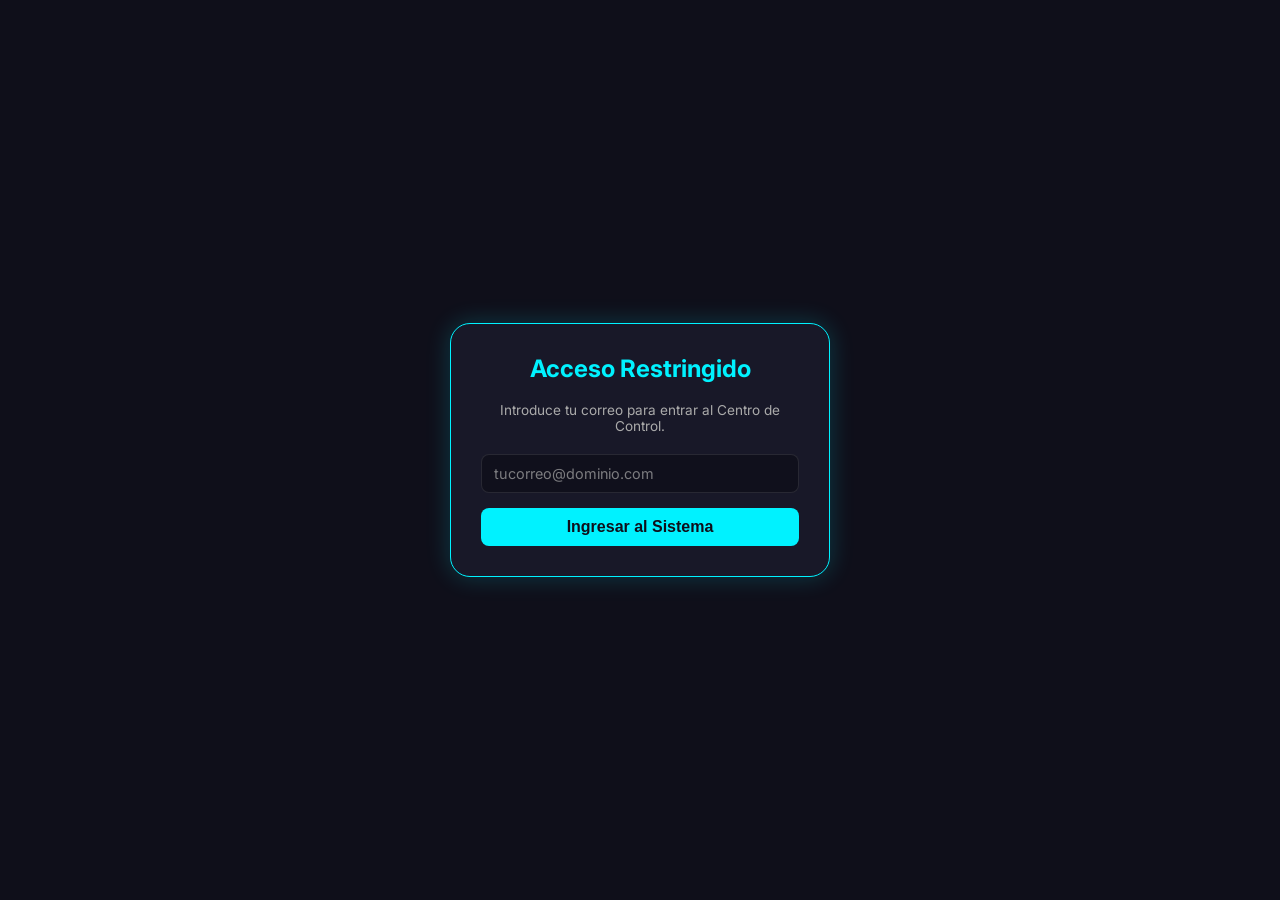
<file: index.html>
<!DOCTYPE html>
<html lang="es">
<head>
    <meta charset="UTF-8">
    <meta name="viewport" content="width=device-width, initial-scale=1.0">
    <title>Panel de Control - HLG-Tech</title>
    <link href="https://fonts.googleapis.com/css2?family=Inter:wght@300;400;500;700&display=swap" rel="stylesheet">
    <link rel="stylesheet" href="styles.css">
    <style>
        
    </style>
</head>
<body>

    <div id="neonLoaderOverlay">
        <div class="neon-spinner"></div>
        <div id="neonLoaderText">Procesando solicitud...</div>
    </div>

    <!-- MODAL DE ALERTA PERSONALIZADO -->
    <div id="customAlertModal" class="custom-modal-overlay">
        <div class="custom-modal-box">
            <h3 id="customAlertTitle">Aviso</h3>
            <p id="customAlertMessage">Mensaje del sistema</p>
            <button class="btn-modal-primary" onclick="cerrarCustomAlert()">Aceptar</button>
        </div>
    </div>

    <!-- MODAL DE PROMPT PERSONALIZADO -->
    <div id="customPromptModal" class="custom-modal-overlay">
        <div class="custom-modal-box">
            <h3 id="customPromptTitle">Editar</h3>
            <p id="customPromptDesc">Introduce el nuevo valor:</p>
            <input type="text" id="customPromptInput">
            <div class="custom-modal-buttons">
                <button class="btn-modal-secondary" onclick="cerrarCustomPrompt(false)">Cancelar</button>
                <button class="btn-modal-primary" onclick="cerrarCustomPrompt(true)">Guardar</button>
            </div>
        </div>
    </div>

    <div id="authScreen">
        <div class="auth-card">
            <h2>Acceso Restringido</h2>
            <p>Introduce tu correo para entrar al Centro de Control.</p>
            <input type="email" id="adminEmailInput" placeholder="tucorreo@dominio.com">
            <button onclick="verificarAcceso()">Ingresar al Sistema</button>
            <div id="authError">Correo no autorizado o error de conexión.</div>
        </div>
    </div>

    <div class="sidebar-overlay" id="sidebarOverlay" onclick="toggleSidebar()"></div>
    <nav class="sidebar" id="appSidebar">
        <div class="sidebar-header">
            <span class="logo">HLG<span>-Panel</span></span>
            <button class="close-sidebar" onclick="toggleSidebar()">&times;</button>
        </div>
        <ul class="sidebar-menu">
            <li><a onclick="toggleSidebar(); cambiarVista('home')">Inicio & Resumen</a></li>
            <li><a onclick="toggleSidebar(); cambiarVista('productos')">Gestionar Productos</a></li>
            <li><a onclick="toggleSidebar(); cambiarVista('categorias')">Gestionar Categorías</a></li>
            <li><a onclick="toggleSidebar(); cambiarVista('usuarios')">Usuarios Registrados</a></li>
            <li><a onclick="toggleSidebar(); cambiarVista('ordenes')">Pedidos / Órdenes</a></li>
            <li><a onclick="toggleSidebar(); abrirModalProducto('nuevo')">Nuevo Producto</a></li>
            <li><a onclick="abrirModalTasa()">Tasa de Cambio</a></li>
            <li><a onclick="cerrarSesion()" style="color: #ff4d4d;">Cerrar Sesión</a></li>
        </ul>
    </nav>

    <header class="backoffice-nav">
        <div class="nav-left-group">
            <button class="menu-btn" onclick="toggleSidebar()">☰</button>
            <a href="#" onclick="cambiarVista('home')" class="logo">HLG<span>-Tech</span></a>
        </div>
        <div class="nav-right-group">
            <button class="notification-bell-btn" onclick="toggleTema()" id="themeToggleBtn" title="Cambiar Tema Claro/Oscuro">☀️</button>
            <div class="notification-container">
                <button class="notification-bell-btn" onclick="toggleNotificationDropdown()" title="Notificaciones de Órdenes">
                    🔔
                    <span id="notifBadge" class="notification-badge">0</span>
                </button>
                <div id="notifDropdown" class="notification-dropdown">
                    <div class="notification-header">
                        <span>Nuevas Órdenes</span>
                        <span id="notifCountText" style="font-weight: normal; color: var(--text-muted);">0 pendientes</span>
                    </div>
                    <div id="notifList" class="notification-list">
                        <div class="notification-item" style="text-align: center; color: var(--text-muted);">Sin órdenes nuevas</div>
                    </div>
                </div>
            </div>
            <div id="userDisplay" class="user-badge">Admin</div>
        </div>
    </header>

    <!-- VISTA 1: HOME DASHBOARD -->
    <main id="view-home" class="view-section active main-container">
        <div class="welcome-banner">
            <h1>Panel de Control Principal</h1>
            <p>Resumen de inventario, finanzas y operaciones.</p>
        </div>

        <div class="stats-grid">
            <div class="stat-card" onclick="cambiarVista('productos')">
                <h3>Total Productos</h3>
                <div class="value" id="statTotal">--</div>
            </div>
            <div class="stat-card" onclick="cambiarVista('usuarios')">
                <h3>Usuarios Registrados</h3>
                <div class="value" id="statUsuarios" style="color: var(--accent);">--</div>
            </div>
            <div class="stat-card" onclick="cambiarVista('ordenes')">
                <h3>Total Órdenes</h3>
                <div class="value" id="statOrdenes" style="color: #2ecc71;">--</div>
            </div>
            <div class="stat-card" onclick="abrirModalTasa()">
                <h3>Tasa Actual (CUP)</h3>
                <div class="value" id="statTasa">--</div>
            </div>
        </div>

        <h3 style="color: var(--accent); margin-bottom: 15px;">Resumen Financiero de Órdenes</h3>
        <div class="financial-summary-grid">
            <div class="fin-card">
                <h4>Hoy</h4>
                <div class="fin-row"><span>Ventas:</span> <span id="hoyVenta" style="color: var(--accent);">$0.00</span></div>
                <div class="fin-row"><span>Costo:</span> <span id="hoyCosto" style="color: #ff4d4d;">$0.00</span></div>
                <div class="fin-row"><span>Ganancia:</span> <span id="hoyGanancia" style="color: #2ecc71;">$0.00</span></div>
            </div>
            <div class="fin-card">
                <h4>Esta Semana</h4>
                <div class="fin-row"><span>Ventas:</span> <span id="semVenta" style="color: var(--accent);">$0.00</span></div>
                <div class="fin-row"><span>Costo:</span> <span id="semCosto" style="color: #ff4d4d;">$0.00</span></div>
                <div class="fin-row"><span>Ganancia:</span> <span id="semGanancia" style="color: #2ecc71;">$0.00</span></div>
            </div>
            <div class="fin-card">
                <h4>Este Mes</h4>
                <div class="fin-row"><span>Ventas:</span> <span id="mesVenta" style="color: var(--accent);">$0.00</span></div>
                <div class="fin-row"><span>Costo:</span> <span id="mesCosto" style="color: #ff4d4d;">$0.00</span></div>
                <div class="fin-row"><span>Ganancia:</span> <span id="mesGanancia" style="color: #2ecc71;">$0.00</span></div>
            </div>
        </div>
    </main>

    <!-- VISTA 2: GESTIÓN DE PRODUCTOS -->
    <main id="view-productos" class="view-section main-container">
        <div class="products-header">
            <div>
                <h1 style="margin:0 0 5px 0; color:var(--accent); font-size:1.5em;">Gestión de Productos</h1>
                <p style="margin:0; color:var(--text-muted); font-size:0.85em;">Precios de venta, costo, estados y filtros de inventario.</p>
            </div>
            <button onclick="abrirModalProducto('nuevo')">+ Nuevo Producto</button>
        </div>

        <div class="filters-container">
            <input type="text" id="filtroTexto" placeholder="🔍 Buscar nombre o código..." oninput="aplicarFiltrosProductos()">
            <select id="filtroCategoria" onchange="aplicarFiltrosProductos()">
                <option value="todos">📂 Todas las Categorías</option>
            </select>
            <select id="filtroEstado" onchange="aplicarFiltrosProductos()">
                <option value="todos">🔹 Todos los Estados</option>
                <option value="Disponible">Disponible</option>
                <option value="Agotado">Agotado</option>
            </select>
            <select id="filtroPublicado" onchange="aplicarFiltrosProductos()">
                <option value="todos">👁️ Publicación (Todos)</option>
                <option value="true">Publicados (Sí)</option>
                <option value="false">Ocultos (No)</option>
            </select>
            <select id="filtroStock" onchange="aplicarFiltrosProductos()">
                <option value="todos">📦 Stock (Todos)</option>
                <option value="con_stock">Con Stock (> 0)</option>
                <option value="sin_stock">Sin Stock (0)</option>
            </select>
        </div>

        <div class="table-responsive">
            <table>
                <thead>
                    <tr>
                        <th>Imagen</th>
                        <th>Código</th>
                        <th>Nombre</th>
                        <th>Precio Venta</th>
                        <th>Costo</th>
                        <th>Ganancia</th>
                        <th>Stock</th>
                        <th>Estado</th>
                        <th>Publicado</th>
                        <th>Acción</th>
                    </tr>
                </thead>
                <tbody id="tablaProductosBody">
                    <tr><td colspan="10" style="text-align:center;">Cargando productos...</td></tr>
                </tbody>
            </table>
        </div>
    </main>

    <!-- VISTA 3: GESTIÓN DE CATEGORÍAS -->
    <main id="view-categorias" class="view-section main-container">
        <div class="products-header">
            <div>
                <h1 style="margin:0 0 5px 0; color:var(--accent); font-size:1.5em;">Gestión de Categorías</h1>
                <p style="margin:0; color:var(--text-muted); font-size:0.85em;">Crea, edita y corrige las categorías de tu plataforma.</p>
            </div>
        </div>

        <div style="background: var(--bg-card); border: 1px solid var(--border-color); padding: 20px; border-radius: 14px; margin-bottom: 25px; display: flex; gap: 10px; max-width: 500px;">
            <input type="text" id="nuevaCategoriaInput" placeholder="Nombre de la nueva categoría..." style="flex: 1;">
            <button onclick="crearNuevaCategoriaSubmit()">Crear</button>
        </div>

        <div class="table-responsive" style="max-width: 700px;">
            <table>
                <thead>
                    <tr>
                        <th>#</th>
                        <th>Nombre de Categoría</th>
                        <th>Acción</th>
                    </tr>
                </thead>
                <tbody id="tablaCategoriasBody">
                    <tr><td colspan="3" style="text-align:center;">Cargando categorías...</td></tr>
                </tbody>
            </table>
        </div>
    </main>

    <!-- VISTA 4: USUARIOS -->
    <main id="view-usuarios" class="view-section main-container">
        <div class="products-header">
            <div>
                <h1 style="margin:0 0 5px 0; color:var(--accent); font-size:1.5em;">Usuarios Registrados</h1>
                <p style="margin:0; color:var(--text-muted); font-size:0.85em;">Listado y control de usuarios dados de alta en la plataforma.</p>
            </div>
        </div>

        <div class="filters-container">
            <input type="text" id="filtroBuscadorUsuarios" placeholder="🔍 Buscar por correo, nombre o teléfono..." oninput="filtrarUsuarios()">
        </div>

        <div class="table-responsive">
            <table>
                <thead>
                    <tr>
                        <th>#</th>
                        <th>Nombre / Usuario</th>
                        <th>Correo Electrónico</th>
                        <th>Teléfono</th>
                        <th>Fecha de Registro</th>
                    </tr>
                </thead>
                <tbody id="tablaUsuariosBody">
                    <tr><td colspan="5" style="text-align:center;">Cargando usuarios...</td></tr>
                </tbody>
            </table>
        </div>
    </main>

    <!-- VISTA 5: ÓRDENES -->
    <main id="view-ordenes" class="view-section main-container">
        <div class="products-header">
            <div>
                <h1 style="margin:0 0 5px 0; color:var(--accent); font-size:1.5em;">Monitoreo de Órdenes</h1>
                <p style="margin:0; color:var(--text-muted); font-size:0.85em;">Haz clic en una orden para gestionarla en detalle.</p>
            </div>
        </div>

        <div class="filters-container">
            <input type="text" id="filtroOrdenTexto" placeholder="🔍 Buscar por ID de orden o cliente..." oninput="aplicarFiltrosOrdenes()">
            
            <select id="filtroOrdenEstado" onchange="aplicarFiltrosOrdenes()">
                <option selected>⏳ Aprobación pendiente</option>
                <option value="Aprobada">✔️ Aprobadas</option>
                <option value="Preparando">📦 Preparadas</option>
                <option value="Enviando">🚚 Enviadas</option>
                <option value="Completada">✅ Completadas</option>
                <option value="Cancelada">❌ Canceladas</option>
                <option value="TODAS">📋 Ver Todas</option>
            </select>

            <div style="display: flex; align-items: center; gap: 5px; flex: 1; min-width: 220px;">
                <span style="font-size: 0.75em; color: var(--text-muted);">Desde:</span>
                <input type="date" id="filtroOrdenDesde" onchange="aplicarFiltrosOrdenes()" style="flex:1;">
            </div>

            <div style="display: flex; align-items: center; gap: 5px; flex: 1; min-width: 220px;">
                <span style="font-size: 0.75em; color: var(--text-muted);">Hasta:</span>
                <input type="date" id="filtroOrdenHasta" onchange="aplicarFiltrosOrdenes()" style="flex:1;">
            </div>
        </div>

        <div class="table-responsive">
            <table>
                <thead>
                    <tr>
                        <th>ID Orden</th>
                        <th>Fecha</th>
                        <th>Cliente</th>
                        <th>Total (USD)</th>
                        <th>Estado</th>
                        <th>Acción</th>
                    </tr>
                </thead>
                <tbody id="tablaOrdenesBody">
                    <tr><td colspan="6" style="text-align:center;">Cargando órdenes...</td></tr>
                </tbody>
            </table>
        </div>
    </main>

    <!-- VISTA 6: DETALLE ORDEN -->
    <main id="view-detalle-orden" class="view-section main-container">
        <div class="products-header no-print">
            <div>
                <h1 style="margin:0 0 5px 0; color:var(--accent); font-size:1.5em;">Gestión de Pedido</h1>
                <p style="margin:0; color:var(--text-muted); font-size:0.85em;">Administra el estado y revisa los datos financieros de la orden.</p>
            </div>
            <div style="display: flex; gap: 10px;">
                <button class="btn-action" onclick="cambiarVista('ordenes')">← Volver al Registro</button>
                <button onclick="window.print()" style="background: #2ecc71; color: #fff; border: none; padding: 8px 15px; border-radius: 8px; font-weight: bold; cursor: pointer;">📥 Imprimir PDF</button>
            </div>
        </div>

        <div class="order-detail-card" id="printableOrderSection">
            <div style="display: flex; justify-content: space-between; align-items: center; border-bottom: 1px solid var(--border-color); padding-bottom: 15px; margin-bottom: 20px;">
                <h2 id="detOrdenId" style="color: var(--accent); margin: 0;">Orden #--</h2>
                <span id="detOrdenBadge" class="badge badge-estado" style="font-size: 0.9em; padding: 6px 12px;">Pendiente</span>
            </div>

            <div class="order-meta-grid">
                <div class="meta-box"><span>Cliente / Correo</span><strong id="detCliente">--</strong></div>
                <div class="meta-box"><span>Teléfono</span><strong id="detTelefono">--</strong></div>
                <div class="meta-box"><span>Dirección de Entrega</span><strong id="detDireccion">--</strong></div>
                <div class="meta-box"><span>Fecha y Hora</span><strong id="detFecha">--</strong></div>
            </div>

            <h3 style="color: var(--accent); font-size: 1.1em; margin-bottom: 10px;">Productos del Pedido</h3>
            <div class="table-responsive" style="margin-bottom: 20px;">
                <table>
                    <thead>
                        <tr>
                            <th>Producto</th>
                            <th>Cantidad</th>
                            <th>Precio Unit.</th>
                            <th>Subtotal Venta</th>
                        </tr>
                    </thead>
                    <tbody id="detTablaProductos"></tbody>
                </table>
            </div>

            <div style="display: flex; justify-content: flex-end; gap: 20px; background: var(--bg-modal); padding: 15px; border-radius: 10px; border: 1px solid var(--border-color); margin-bottom: 25px;">
                <div><span style="font-size: 0.8em; color: var(--text-muted);">Total Costo:</span> <strong id="detTotalCosto" style="color: #ff4d4d; display: block; font-size: 1.1em;">$0.00</strong></div>
                <div><span style="font-size: 0.8em; color: var(--text-muted);">Total Venta:</span> <strong id="detTotalVenta" style="color: var(--accent); display: block; font-size: 1.1em;">$0.00</strong></div>
                <div><span style="font-size: 0.8em; color: var(--text-muted);">Ganancia Estimada:</span> <strong id="detTotalGanancia" style="color: #2ecc71; display: block; font-size: 1.1em;">$0.00</strong></div>
            </div>

            <div class="no-print" style="background: var(--bg-modal); border: 1px solid var(--accent); border-radius: 12px; padding: 20px; text-align: center;">
                <h4 style="color: var(--accent); margin-top: 0; margin-bottom: 15px;">Modificar Estado del Pedido</h4>
                <div style="display: flex; justify-content: center; gap: 10px; flex-wrap: wrap;">
                    <button onclick="actualizarEstadoOrdenActual('Aprobada')" style="background: #00f2ff; color: #0f0f1a; font-weight: bold;">✔️ Aprobada</button>
                    <button onclick="actualizarEstadoOrdenActual('Preparando la orden')" style="background: #3498db; color: #fff; font-weight: bold;">📦 Preparando</button>
                    <button onclick="actualizarEstadoOrdenActual('Enviando pedido')" style="background: #e67e22; color: #fff; font-weight: bold;">🚚 Enviando</button>
                    <button onclick="actualizarEstadoOrdenActual('Completada')" style="background: #2ecc71; color: #fff; font-weight: bold;">✅ Completar</button>
                    <button onclick="actualizarEstadoOrdenActual('Cancelada')" style="background: #e74c3c; color: #fff; font-weight: bold;">❌ Cancelar</button>
                </div>
            </div>
        </div>
    </main>

    <!-- MODAL PRODUCTO -->
    <div id="productoModal" style="display:none; position:fixed; top:0; left:0; width:100%; height:100%; background:rgba(0,0,0,0.6); z-index:2000; justify-content:center; align-items:center; padding:20px; box-sizing:border-box;">
        <div style="background:var(--bg-modal); border:1px solid var(--accent); padding:25px; border-radius:16px; width:100%; max-width:450px; max-height: 90vh; overflow-y: auto;">
            <h3 id="modalProductoTitulo" style="color:var(--accent); margin-top:0; text-align:center;">Nuevo Producto</h3>
            
            <div style="margin-bottom:10px;"><input type="text" id="prodCodigo" disabled style="width:100%;"></div>
            <div style="margin-bottom:10px;"><input type="text" id="prodNombre" placeholder="Nombre del producto" style="width:100%;"></div>
            
            <div style="display:flex; gap:10px; margin-bottom:10px;">
                <div style="flex:1;"><label style="font-size:0.75em; color:var(--text-muted);">Precio Venta ($)</label><input type="number" id="prodPrecio" placeholder="0.00" style="width:100%;"></div>
                <div style="flex:1;"><label style="font-size:0.75em; color:var(--text-muted);">Precio Costo ($)</label><input type="number" id="prodCosto" placeholder="0.00" style="width:100%;"></div>
            </div>

            <div style="display:flex; gap:10px; margin-bottom:10px;">
                <div style="flex:1;"><label style="font-size:0.75em; color:var(--text-muted);">Stock</label><input type="number" id="prodStock" value="5" style="width:100%;"></div>
                <div style="flex:1;"><label style="font-size:0.75em; color:var(--text-muted);">Categoría</label><select id="prodCategoria" style="width:100%;"></select></div>
            </div>

            <div style="display:flex; gap:10px; margin-bottom:10px;">
                <div style="flex:1;">
                    <label style="font-size:0.75em; color:var(--text-muted);">Estado</label>
                    <select id="prodEstado" style="width:100%;">
                        <option value="Disponible">Disponible</option>
                        <option value="Agotado">Agotado</option>
                    </select>
                </div>
                <div style="flex:1;">
                    <label style="font-size:0.75em; color:var(--text-muted);">Publicado</label>
                    <select id="prodMostrar" style="width:100%;">
                        <option value="true">Sí (Visible)</option>
                        <option value="false">No (Oculto)</option>
                    </select>
                </div>
            </div>

            <div style="margin-bottom:15px;">
    <label style="font-size:0.75em; color:var(--text-muted); display:block; margin-bottom:5px;">Descripción</label>
    <textarea id="prodDescripcion" placeholder="Características principales..." style="width:100%; height:80px; resize:vertical;"></textarea>
</div>

            <div style="margin-bottom:15px;">
                <label style="font-size:0.75em; color:var(--text-muted); display:block; margin-bottom:5px;">Imagen del Producto</label>
                <input type="file" id="prodFile" accept="image/*" style="width:100%; margin-bottom:8px;" onchange="subirImagenACloudinary(this)">
                <input type="text" id="prodImagenUrl" placeholder="https://res.cloudinary.com/..." style="width:100%;">
            </div>

            <div style="display:flex; gap:10px;">
                <button onclick="guardarProductoSubmit()" style="flex:1; font-weight:bold;">Guardar</button>
                <button onclick="cerrarModalProducto()" style="flex:1; background:transparent; color:var(--text-muted); border:1px solid var(--border-color);">Cancelar</button>
            </div>
        </div>
    </div>

    <!-- MODAL TASA -->
    <div id="tasaModal" style="display:none; position:fixed; top:0; left:0; width:100%; height:100%; background:rgba(0,0,0,0.6); z-index:2000; justify-content:center; align-items:center;">
        <div style="background:var(--bg-modal); border:1px solid var(--accent); padding:25px; border-radius:16px; width:100%; max-width:320px; text-align:center;">
            <h3 style="color:var(--accent); margin-top:0;">Actualizar Tasa</h3>
            <input type="number" id="nuevaTasaInput" style="width:100%; margin-bottom:15px; text-align:center;">
            <button onclick="guardarNuevaTasa()" style="padding:10px 20px; font-weight:bold; margin-right: 5px;">Guardar</button>
            <button onclick="cerrarModalTasa()" style="padding:10px 20px; background:transparent; color:var(--text-muted); border:1px solid var(--border-color); border-radius: 8px;">Cancelar</button>
        </div>
    </div>
    <script src="app.js"></script>
</body>
</html>
</file>
<file: styles.css>
:root {
            --bg-main: #0f0f1a;
            --bg-card: rgba(30, 30, 45, 0.75);
            --bg-input: #10101c;
            --bg-modal: #181828;
            --accent: #00f2ff;
            --text-main: #ffffff;
            --text-muted: #aaaaaa;
            --border-color: rgba(255, 255, 255, 0.1);
        }

        [data-theme="light"] {
            --bg-main: #f4f5f7;
            --bg-card: rgba(255, 255, 255, 0.85);
            --bg-input: #ffffff;
            --bg-modal: #ffffff;
            --accent: #007bff;
            --text-main: #1f2937;
            --text-muted: #6b7280;
            --border-color: rgba(0, 0, 0, 0.15);
        }

        body {
            font-family: 'Inter', sans-serif;
            background-color: var(--bg-main);
            color: var(--text-main);
            margin: 0;
            overflow-x: hidden;
            transition: background-color 0.3s ease, color 0.3s ease;
        }

        /* --- BOTONES GLOBALES --- */
        button, .btn {
            appearance: none;
            -webkit-appearance: none;
            background-color: var(--accent);
            color: #0f0f1a;
            border: none;
            border-radius: 8px;
            padding: 10px 16px;
            font-size: 1rem;
            font-weight: 500;
            cursor: pointer;
            transition: opacity 0.2s ease, transform 0.1s ease;
            display: inline-flex;
            align-items: center;
            justify-content: center;
            text-align: center;
        }
        [data-theme="light"] button, [data-theme="light"] .btn {
            color: #ffffff;
        }
        button:hover, .btn:hover { opacity: 0.9; }
        button:active, .btn:active { transform: scale(0.98); }

        /* --- SELECTORES Y INPUTS DINÁMICOS --- */
        input[type="text"], input[type="email"], input[type="number"], input[type="date"], select, textarea {
            background-color: var(--bg-input) !important;
            border: 1px solid var(--border-color) !important;
            color: var(--text-main) !important;
            padding: 10px 12px !important;
            border-radius: 8px !important;
            outline: none !important;
            font-family: 'Inter', sans-serif;
            font-size: 0.9em;
            box-sizing: border-box;
            transition: border-color 0.2s;
        }
        input::placeholder { color: var(--text-muted); opacity: 0.7; }
        input:focus, select:focus { border-color: var(--accent) !important; box-shadow: 0 0 8px rgba(0, 242, 255, 0.2); }

        select {
            appearance: none;
            -webkit-appearance: none;
            -moz-appearance: none;
            cursor: pointer;
            padding-right: 30px !important;
            background-image: url("data:image/svg+xml;charset=UTF-8,%3csvg xmlns='http://www.w3.org/2000/svg' viewBox='0 0 24 24' fill='none' stroke='%2300f2ff' stroke-width='2' stroke-linecap='round' stroke-linejoin='round'%3e%3Cpolyline points='6 9 12 15 18 9'%3E%3C/polyline%3e%3C/svg%3e");
            background-repeat: no-repeat;
            background-position: right 10px center;
            background-size: 14px;
        }
        select option { background: var(--bg-modal); color: var(--text-main); padding: 10px; }

        /* --- PANTALLA DE ACCESO / LOGIN --- */
        #authScreen {
            position: fixed; top: 0; left: 0; width: 100%; height: 100vh;
            background: var(--bg-main); backdrop-filter: blur(10px);
            display: flex; justify-content: center; align-items: center; z-index: 9999;
        }
        .auth-card {
            background: var(--bg-modal); border: 1px solid var(--accent); padding: 30px;
            border-radius: 20px; width: 100%; max-width: 380px; text-align: center;
            box-shadow: 0 0 25px rgba(0, 242, 255, 0.2); box-sizing: border-box;
        }
        .auth-card h2 { margin-top: 0; color: var(--accent); font-size: 1.5em; }
        .auth-card p { font-size: 0.85em; color: var(--text-muted); margin-bottom: 20px; }
        .auth-card input { width: 100%; margin-bottom: 15px; }
        .auth-card button { width: 100%; font-weight: bold; }
        #authError { color: #ff4d4d; font-size: 0.8em; margin-top: 10px; display: none; }

        /* --- MODALES TEMÁTICOS PERSONALIZADOS --- */
        .custom-modal-overlay {
            display: none; position: fixed; top: 0; left: 0; width: 100%; height: 100%;
            background: rgba(0, 0, 0, 0.6); backdrop-filter: blur(4px); z-index: 4000;
            justify-content: center; align-items: center; padding: 20px; box-sizing: border-box;
        }
        .custom-modal-box {
            background: var(--bg-modal); border: 1px solid var(--accent); padding: 25px;
            border-radius: 16px; width: 100%; max-width: 380px; text-align: center;
            box-shadow: 0 5px 25px rgba(0,0,0,0.3);
        }
        .custom-modal-box h3 { color: var(--accent); margin-top: 0; font-size: 1.2em; }
        .custom-modal-box p { color: var(--text-main); font-size: 0.9em; margin-bottom: 20px; }
        .custom-modal-box input { width: 100%; margin-bottom: 20px; }
        .custom-modal-buttons { display: flex; gap: 10px; justify-content: center; }
        .btn-modal-primary { background: var(--accent); color: #0f0f1a; border: none; padding: 10px 20px; border-radius: 8px; font-weight: bold; flex: 1; }
        [data-theme="light"] .btn-modal-primary { color: #fff; }
        .btn-modal-secondary { background: transparent; color: var(--text-muted); border: 1px solid var(--border-color); padding: 10px 20px; border-radius: 8px; font-weight: bold; flex: 1; }

        /* --- NAVBAR Y SIDEBAR --- */
        .backoffice-nav {
            display: flex; justify-content: space-between; align-items: center;
            background: var(--bg-card); border-bottom: 2px solid var(--border-color);
            padding: 12px 20px; position: sticky; top: 0; z-index: 1000; backdrop-filter: blur(10px);
        }
        .nav-left-group, .nav-right-group { display: flex; align-items: center; gap: 15px; }
        .menu-btn {
            background: transparent; border: 1px solid var(--border-color); color: var(--accent);
            padding: 6px 10px; border-radius: 8px; font-size: 1.1em;
        }
        .logo { font-size: 1.2em; font-weight: bold; color: var(--text-main); text-decoration: none; }
        .logo span { color: var(--accent); }
        .user-badge { font-size: 0.8em; color: var(--text-muted); background: var(--bg-modal); padding: 5px 12px; border-radius: 20px; border: 1px solid var(--border-color); }

        /* --- NOTIFICACIONES --- */
        .notification-container { position: relative; display: inline-block; }
        .notification-bell-btn {
            background: var(--bg-modal); border: 1px solid var(--border-color); color: var(--accent);
            width: 36px; height: 36px; border-radius: 50%; display: flex; align-items: center;
            justify-content: center; cursor: pointer; position: relative; font-size: 1.1em; padding: 0;
        }
        .notification-badge {
            position: absolute; top: -5px; right: -5px; background: #ff4d4d; color: #fff;
            font-size: 0.65em; font-weight: bold; padding: 2px 6px; border-radius: 10px; display: none;
        }
        .notification-dropdown {
            display: none; position: absolute; right: 0; top: 45px; width: 320px;
            background: var(--bg-modal); border: 1px solid var(--accent); border-radius: 12px;
            box-shadow: 0 5px 20px rgba(0,0,0,0.2); z-index: 2000; overflow: hidden;
        }
        .notification-dropdown.show { display: block; }
        .notification-header {
            padding: 12px 15px; background: var(--bg-main); border-bottom: 1px solid var(--border-color);
            display: flex; justify-content: space-between; align-items: center; font-size: 0.85em; font-weight: bold; color: var(--accent);
        }
        .notification-list { max-height: 280px; overflow-y: auto; }
        .notification-item {
            padding: 12px 15px; border-bottom: 1px solid var(--border-color); cursor: pointer; font-size: 0.8em;
        }
        .notification-item:hover { background: rgba(0, 242, 255, 0.08); }
        .notification-item strong { color: var(--text-main); display: block; margin-bottom: 2px; }
        .notification-item span { color: var(--text-muted); }

        /* --- SIDEBAR LATERAL --- */
        .sidebar {
            position: fixed; top: 0; left: -260px; width: 260px; height: 100%;
            background: var(--bg-modal); border-right: 1px solid var(--border-color); z-index: 1100;
            transition: left 0.3s ease; display: flex; flex-direction: column; padding: 20px; box-sizing: border-box;
        }
        .sidebar.open { left: 0; }
        .sidebar-header { display: flex; justify-content: space-between; align-items: center; margin-bottom: 30px; border-bottom: 1px solid var(--border-color); padding-bottom: 15px; }
        .close-sidebar { background: none; border: none; color: var(--text-muted); font-size: 1.5em; cursor: pointer; }
        .sidebar-menu { list-style: none; padding: 0; margin: 0; display: flex; flex-direction: column; gap: 10px; }
        .sidebar-menu li a {
            display: flex; align-items: center; gap: 10px; color: var(--text-main); text-decoration: none;
            padding: 10px 15px; border-radius: 10px; transition: background 0.2s, color 0.2s; font-size: 0.9em; cursor: pointer;
        }
        .sidebar-menu li a:hover { background: rgba(0, 242, 255, 0.15); color: var(--accent); }
        .sidebar-overlay { display: none; position: fixed; top: 0; left: 0; width: 100%; height: 100%; background: rgba(0,0,0,0.5); z-index: 1050; }
        .sidebar-overlay.open { display: block; }

        .view-section { display: none; }
        .view-section.active { display: block; }

        .main-container { max-width: 1100px; margin: 30px auto; padding: 0 20px; box-sizing: border-box; }
        .welcome-banner { background: var(--bg-card); border: 1px solid var(--border-color); border-radius: 16px; padding: 25px; margin-bottom: 25px; }
        .welcome-banner h1 { margin: 0 0 8px 0; font-size: 1.6em; color: var(--accent); }

        .stats-grid { display: grid; grid-template-columns: repeat(auto-fit, minmax(220px, 1fr)); gap: 15px; margin-bottom: 30px; }
        .stat-card { background: var(--bg-card); border: 1px solid var(--border-color); border-radius: 14px; padding: 20px; cursor: pointer; transition: border-color 0.3s; }
        .stat-card:hover { border-color: var(--accent); }
        .stat-card h3 { margin: 0 0 10px 0; font-size: 0.85em; color: var(--text-muted); text-transform: uppercase; }
        .stat-card .value { font-size: 1.8em; font-weight: bold; color: var(--text-main); }

        .financial-summary-grid { display: grid; grid-template-columns: repeat(auto-fit, minmax(300px, 1fr)); gap: 20px; margin-bottom: 30px; }
        .fin-card { background: var(--bg-card); border: 1px solid var(--border-color); border-radius: 14px; padding: 20px; }
        .fin-card h4 { margin: 0 0 15px 0; color: var(--accent); border-bottom: 1px solid var(--border-color); padding-bottom: 8px; }
        .fin-row { display: flex; justify-content: space-between; margin-bottom: 8px; font-size: 0.9em; color: var(--text-main); }
        .fin-row span:last-child { font-weight: bold; }

        .products-header { display: flex; justify-content: space-between; align-items: center; margin-bottom: 20px; gap: 15px; flex-wrap: wrap; }
        .filters-container { display: flex; gap: 10px; flex-wrap: wrap; margin-bottom: 20px; background: var(--bg-card); border: 1px solid var(--border-color); padding: 15px; border-radius: 14px; align-items: center; }
        .filters-container input, .filters-container select { flex: 1; min-width: 140px; }

        .table-responsive { background: var(--bg-card); border: 1px solid var(--border-color); border-radius: 14px; overflow-x: auto; }
        table { width: 100%; border-collapse: collapse; text-align: left; font-size: 0.9em; color: var(--text-main); }
        th, td { padding: 12px 15px; border-bottom: 1px solid var(--border-color); }
        th { background: var(--bg-modal); color: var(--accent); font-weight: 600; }
        tr:hover td { background: rgba(0, 242, 255, 0.03); }
        .prod-thumb { width: 40px; height: 40px; border-radius: 8px; object-fit: cover; border: 1px solid var(--border-color); }
        
        .badge { padding: 4px 8px; border-radius: 6px; font-size: 0.75em; font-weight: bold; }
        .badge-pub { background: rgba(46, 204, 113, 0.15); color: #2ecc71; }
        .badge-unpub { background: rgba(241, 196, 15, 0.15); color: #f1c40f; }
        .badge-stock { background: rgba(0, 242, 255, 0.15); color: var(--accent); }
        .badge-nostock { background: rgba(255, 77, 77, 0.15); color: #ff4d4d; }
        .badge-estado { background: rgba(142, 68, 173, 0.15); color: #9b59b6; }

        .btn-edit-row, .btn-action { background: rgba(0, 242, 255, 0.15); color: var(--accent); border: 1px solid var(--accent); padding: 5px 10px; border-radius: 6px; font-size: 0.75em; font-weight: bold; cursor: pointer; }
        .btn-action:hover, .btn-edit-row:hover { background: var(--accent); color: #0f0f1a; }

        #neonLoaderOverlay {
            display: none; position: fixed; top: 0; left: 0; width: 100%; height: 100%;
            background: rgba(15, 15, 26, 0.85); backdrop-filter: blur(5px); z-index: 3000;
            justify-content: center; align-items: center; flex-direction: column; gap: 20px;
        }
        .neon-spinner { width: 60px; height: 60px; border: 4px solid rgba(0, 242, 255, 0.1); border-top: 4px solid var(--accent); border-radius: 50%; animation: spin 1s linear infinite; }
        @keyframes spin { 0% { transform: rotate(0deg); } 100% { transform: rotate(360deg); } }
        #neonLoaderText { color: var(--accent); font-size: 1.1em; font-weight: bold; }

        .order-detail-card { background: var(--bg-card); border: 1px solid var(--border-color); border-radius: 16px; padding: 25px; margin-bottom: 20px; }
        .order-meta-grid { display: grid; grid-template-columns: repeat(auto-fit, minmax(220px, 1fr)); gap: 15px; margin-bottom: 20px; }
        .meta-box { background: var(--bg-modal); padding: 12px; border-radius: 10px; border: 1px solid var(--border-color); }
        .meta-box span { display: block; font-size: 0.75em; color: var(--text-muted); text-transform: uppercase; margin-bottom: 4px; }
        .meta-box strong { font-size: 1em; color: var(--text-main); }
</file>
